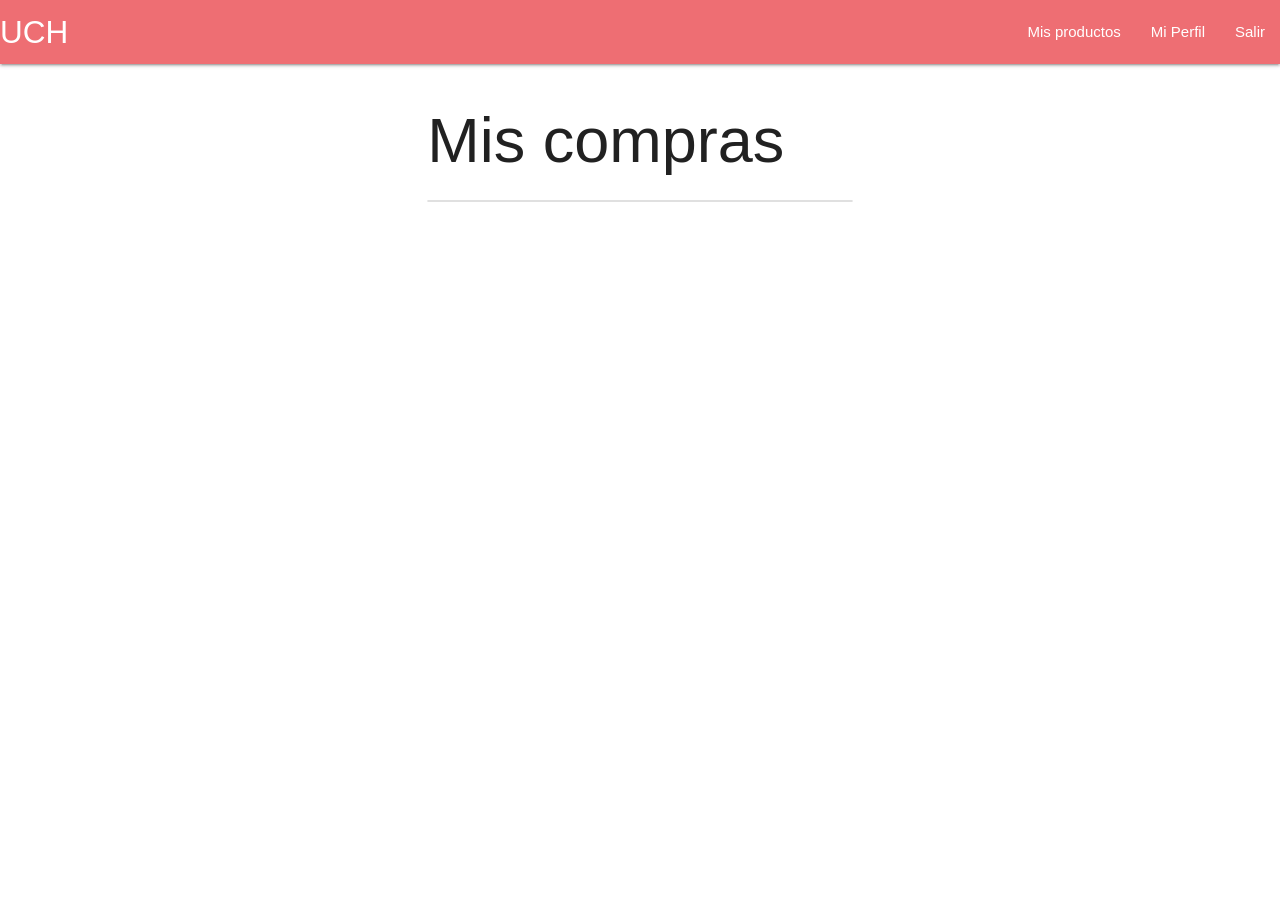
<file: dashboard.html>
<html lang="en">
    <head>
        <meta http-equiv="Content-Type" content="text/html; charset=UTF-8">
        <meta name="viewport" content="width=device-width, initial-scale=1">
        <meta http-equiv="X-UA-Compatible" content="IE=edge">        
        <meta name="description" content="">
        <title>Dashboard en JS</title>
        <link href="https://fonts.googleapis.com/icon?family=Material+Icons" rel="stylesheet">
        <link rel="stylesheet" href="https://cdnjs.cloudflare.com/ajax/libs/materialize/1.0.0/css/materialize.min.css">        
        <link rel="stylesheet" href="css/css.css">
    </head>
    <body>
        <section >
          <nav>
            <div class="nav-wrapper">
              <a href="#" class="brand-logo">UCH</a>
              <ul id="nav-mobile" class="right hide-on-med-and-down">
                <li><a href="dashboard.html">Mis productos</a></li>
                <li><a href="!#">Mi Perfil</a></li>
                <li><a href="!#">Salir</a></li>
              </ul>
            </div>
          </nav>
          <div class="container">
            <div class="row">
              <div class="col s12 m6 offset-m3">
                <h1>Mis compras</h1>
                <ul class="collection" id="misProductos">
                  <!--
                    <li class="collection-item avatar">
                      <i class="material-icons circle red">play_arrow</i>
                      <span class="title">Title</span>
                      <p>
                      </p>
                      <a href="#!" class="secondary-content"><i class="material-icons">grade</i></a>
                    </li>
                  -->
                </ul>
              </div>
            </div>
          </div>
        </section>
    </body>
    <script src="https://cdnjs.cloudflare.com/ajax/libs/materialize/1.0.0/js/materialize.min.js"></script>
    <script src="js/jquery.js"></script>
    <script src="js/dashboard.js"></script>
</html>
</file>
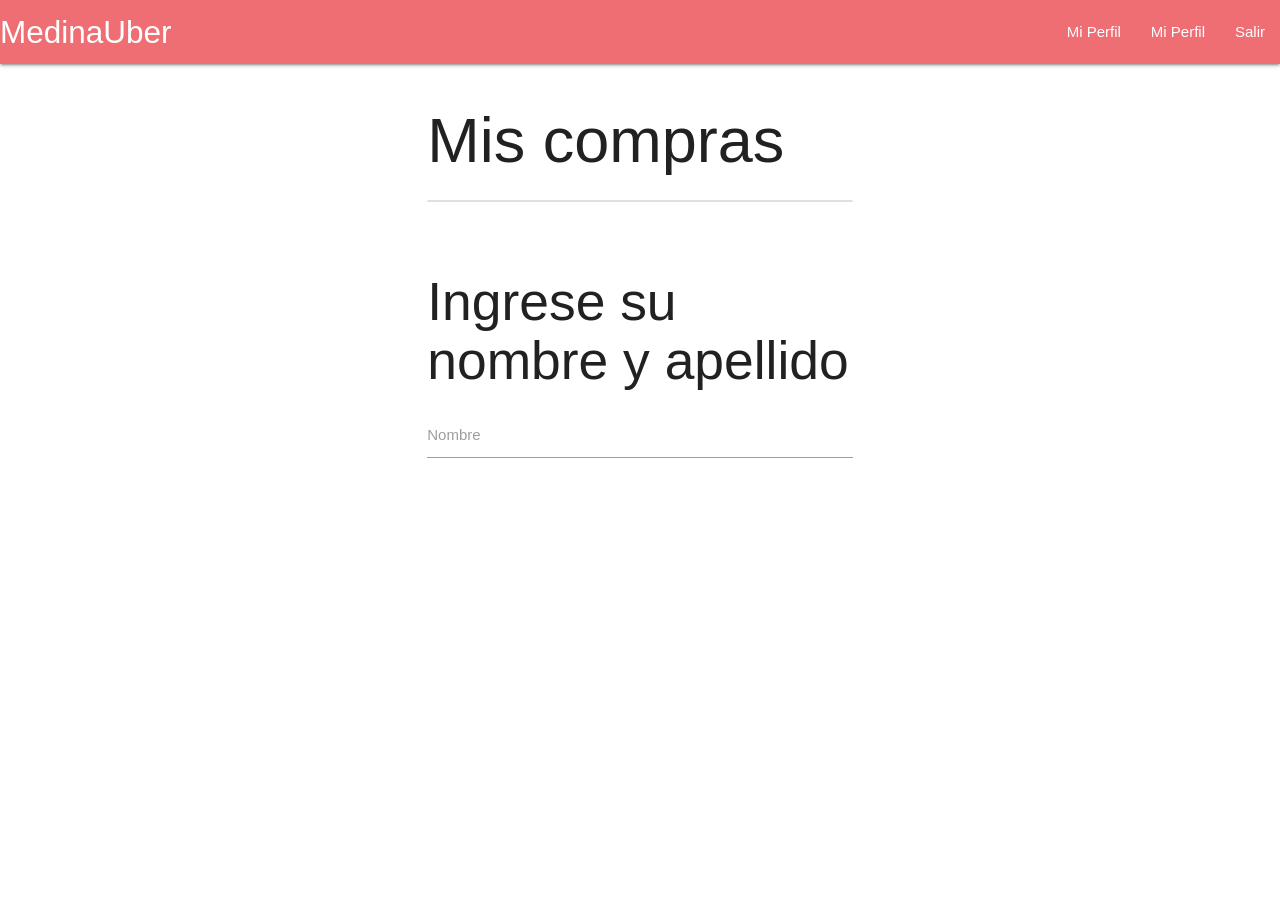
<file: pusuario.html>
<!DOCTYPE html>
<html lang="en">
<head>
    <meta http-equiv="Content-Type" content="text/html; charset=UTF-8">
    <meta name="viewport" content="width=device-width, initial-scale=1">
    <meta http-equiv="X-UA-Compatible" content="IE=edge">        
    <meta name="description" content="">
    <title>Dashboard en JS</title>
    <link href="https://fonts.googleapis.com/icon?family=Material+Icons" rel="stylesheet">
    <link rel="stylesheet" href="https://cdnjs.cloudflare.com/ajax/libs/materialize/1.0.0/css/materialize.min.css">        
    <link rel="stylesheet" href="css/css.css">
</head>
<body>
    <section>
        <nav>
            <div class="nav-wrapper">
              <a href="#" class="brand-logo">MedinaUber</a>
              <ul id="nav-mobile" class="right hide-on-med-and-down">
                  <li><a href="pusuario.html">Mi Perfil</a></li>
                  <li><a href="!#">Mi Perfil</a></li>
                  <li><a href="#" id="logoutButton">Salir</a></li> <!-- Modificado: Agregamos el id "logout" -->

                  
              </ul>
          </div>
          
          </nav>
        <div class="container">
            <div class="row">
                <div class="col s12 m6 offset-m3">
                    <h1>Mis compras</h1>
                    <ul class="collection" id="misProductos">
                        <!-- Aquí se mostrarán los productos -->
                    </ul>
                </div>
            </div>
            <div class="row">
                <div class="col s12 m6 offset-m3">
                    <h2>Ingrese su nombre y apellido</h2>
                    <div class="input-field">
                        <input type="text" id="nombre">
                        <label for="nombre">Nombre</label>
                    </div>
</file>
<file: css/css.css>
.btnWitdh {
    width: 100%;
}
.btnIcon i {
    margin-right: 10px;
}
.btnIcon {
    display: inline-flex;
    align-items: center;
    margin-top: 10px;
}
.collection .collection-item.avatar .title {
    font-weight: 700;
    font-size: 20px;
    display: block;
}
.collection .collection-item.avatar p.precio {
    color: #2bbbad;
    font-weight: 700;
    font-size: 25px;
    margin-top: 10px;
}
</file>
